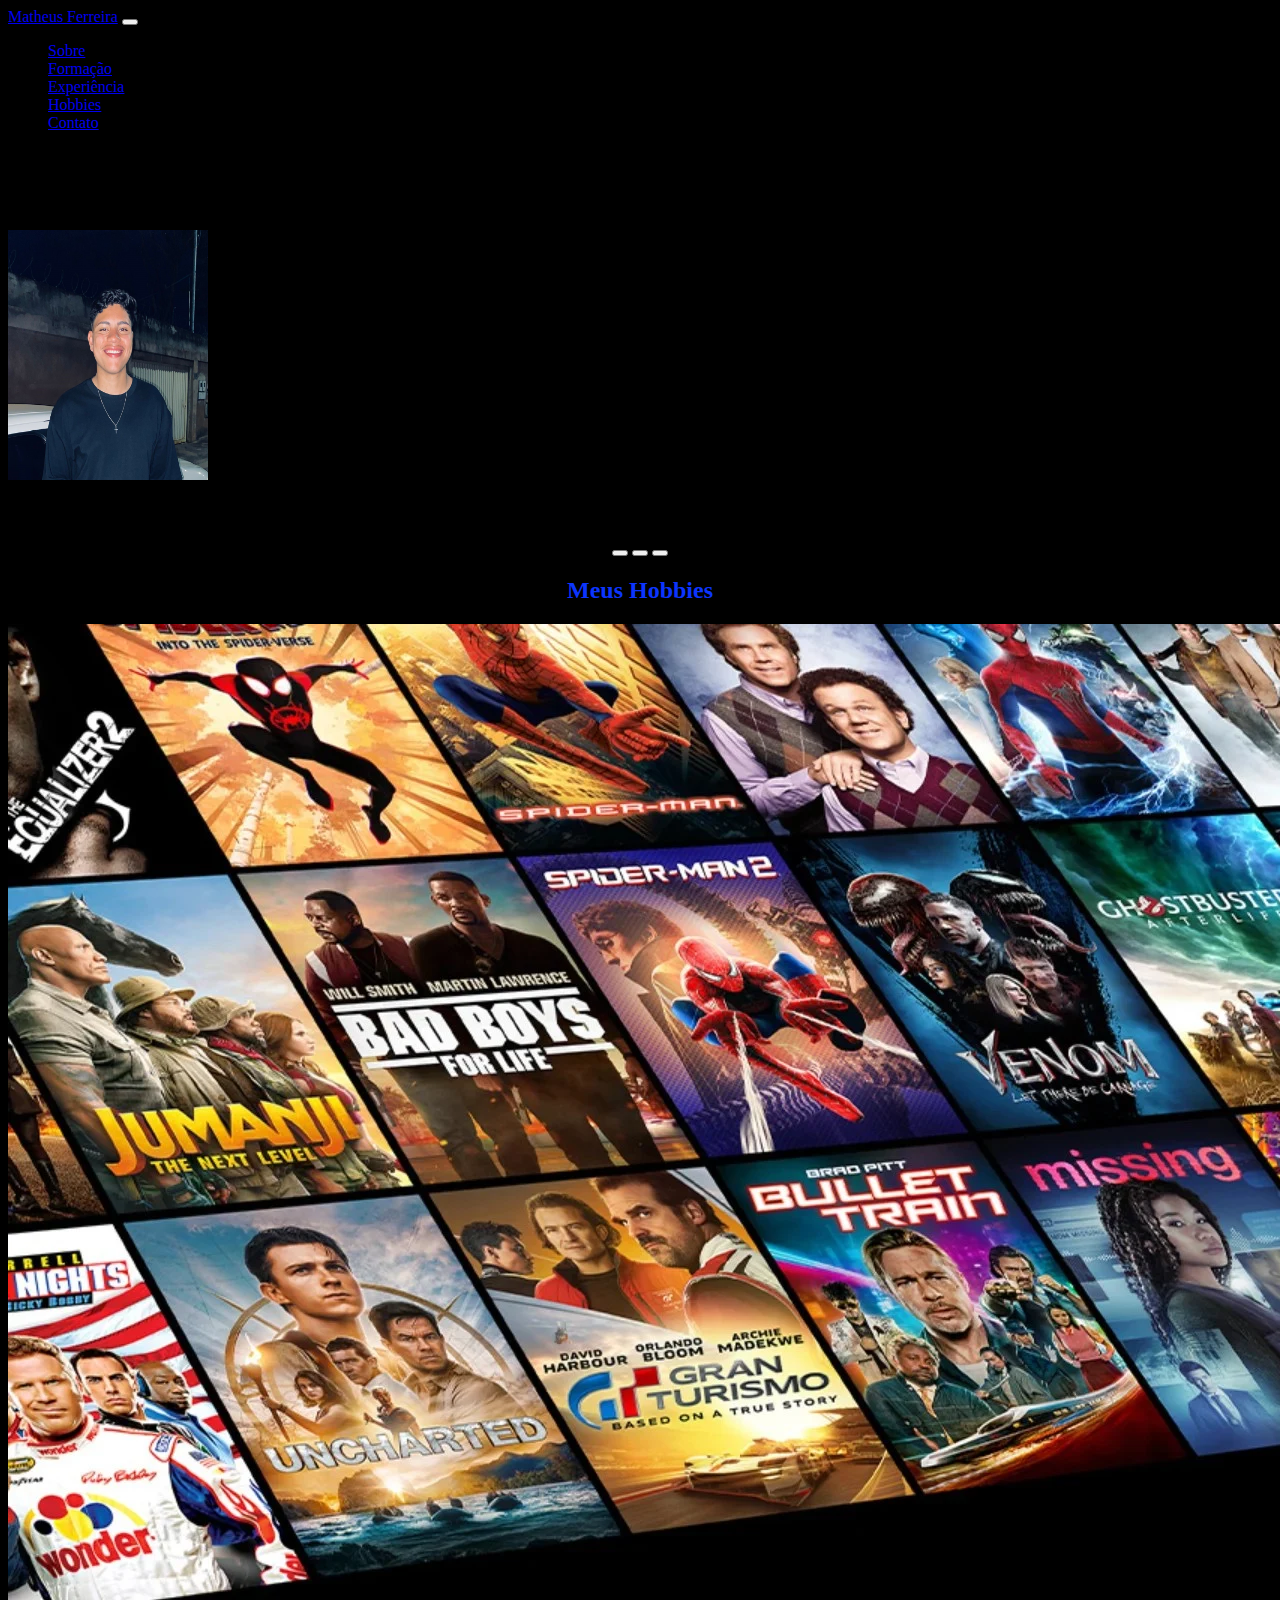
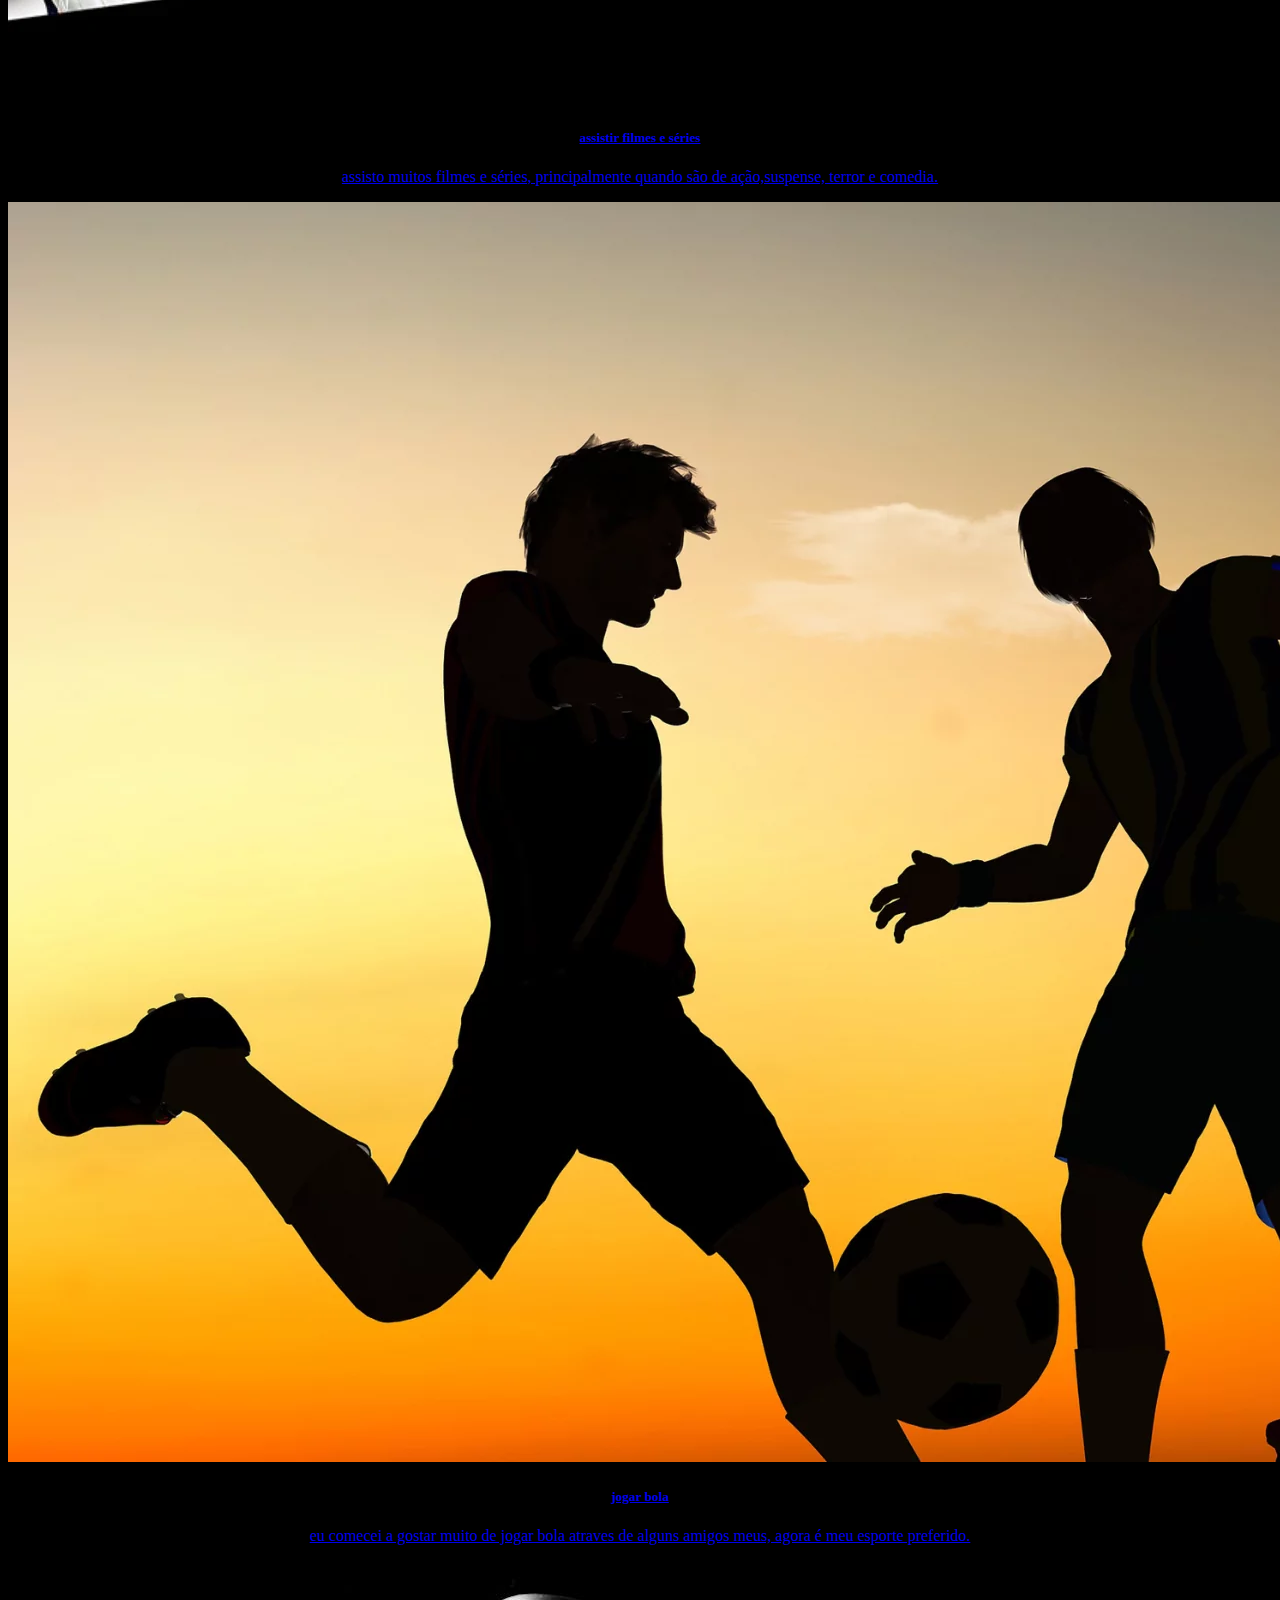
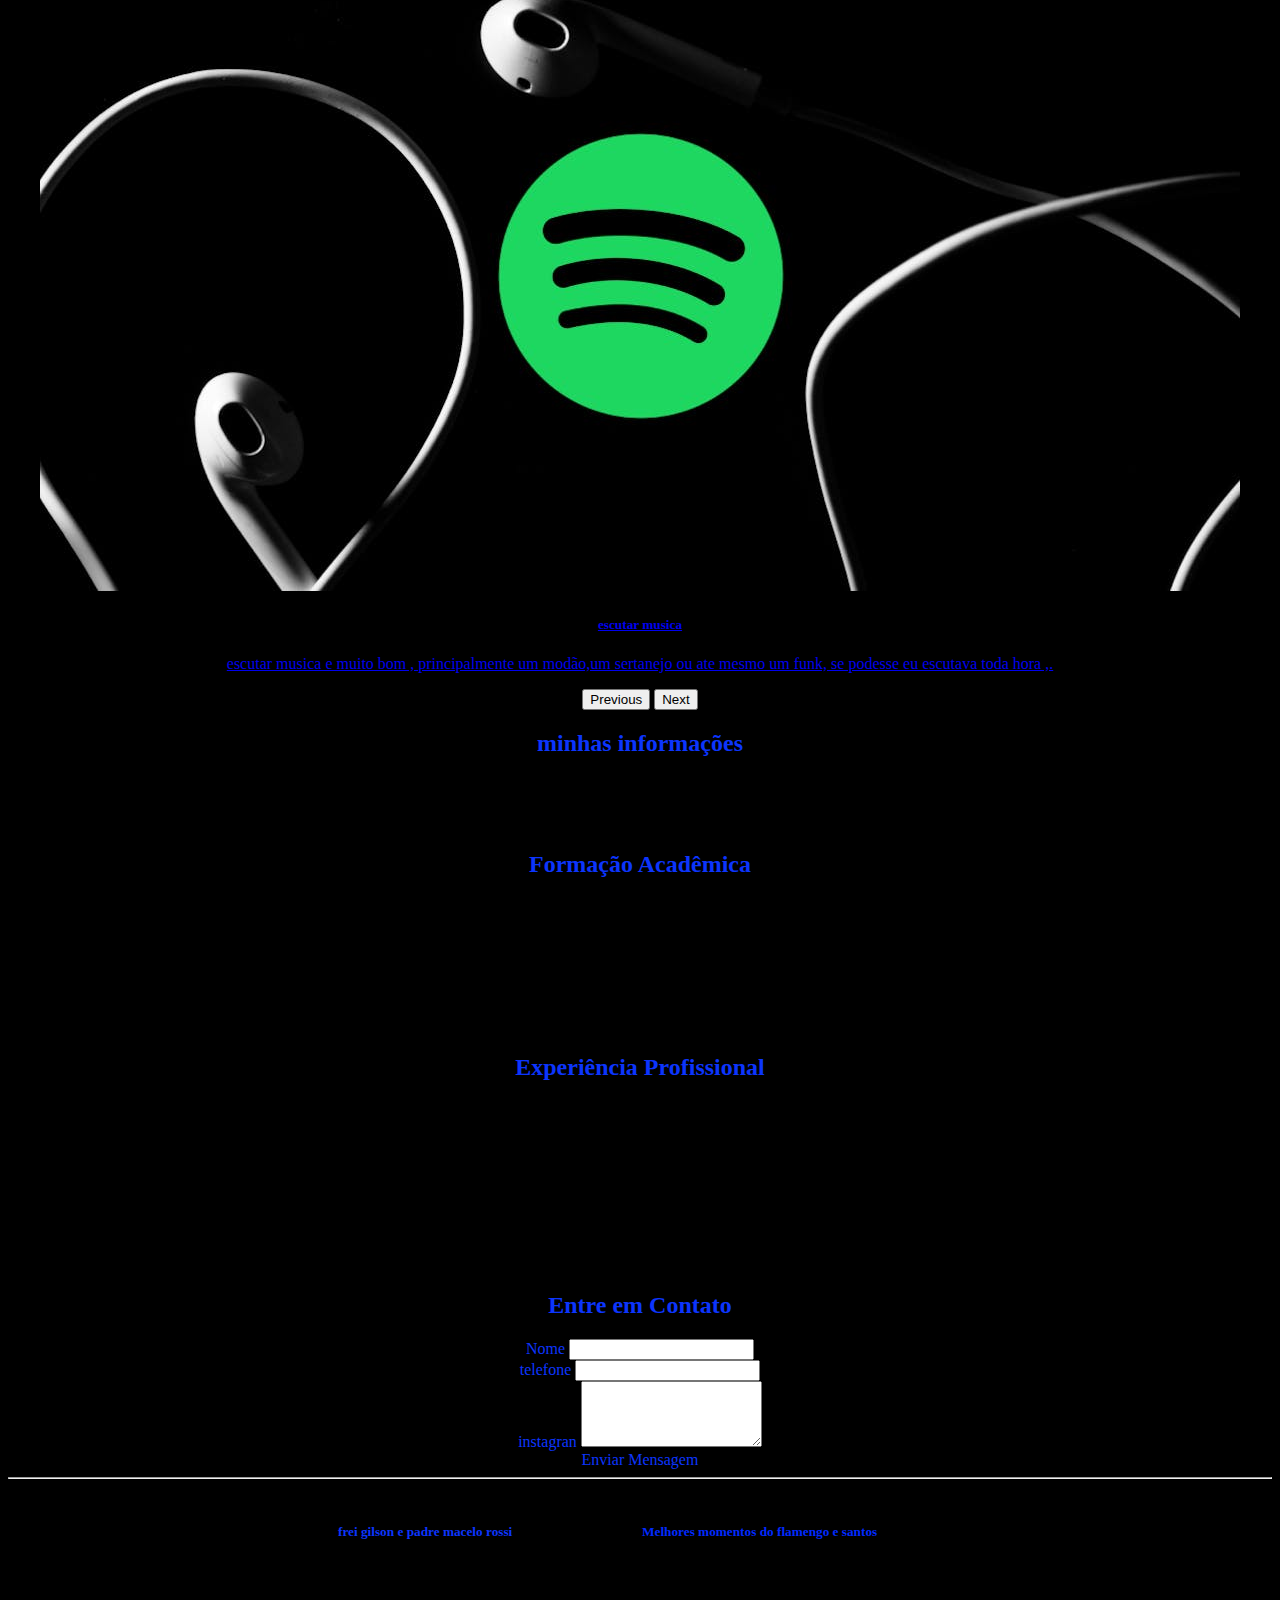
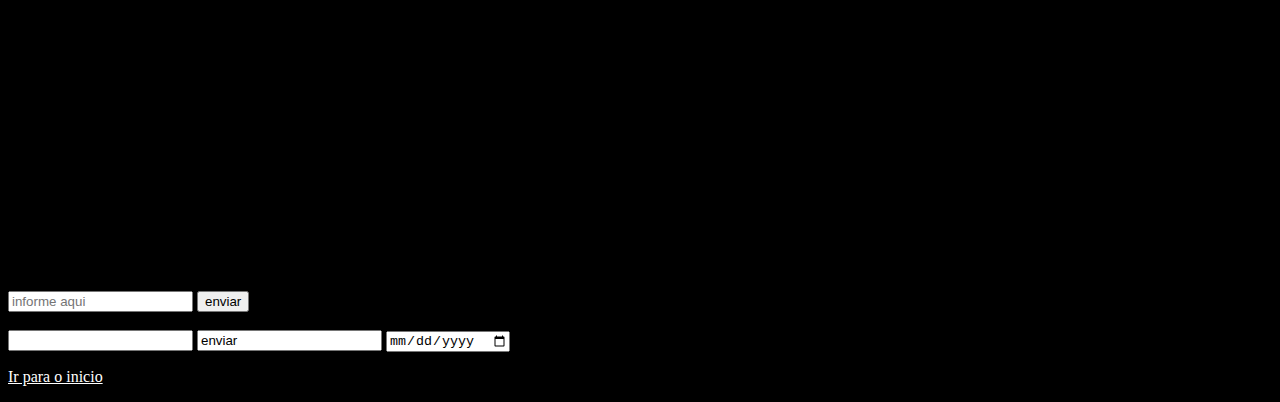
<file: index.html>
<!DOCTYPE html> 
<html>
   
	 <!-- Navbar -->
    <nav class="navbar navbar-expand-lg navbar-dark bg-dark">
        <div class="container">
            <a class="navbar-brand" href="#">Matheus Ferreira</a>
            <button class="navbar-toggler" type="button" data-bs-toggle="collapse" data-bs-target="#navbarNav">
                <span class="navbar-toggler-icon"></span>
            </button>
            <div class="collapse navbar-collapse" id="navbarNav">
                <ul class="navbar-nav ms-auto">
                    <li class="nav-item">
                        <a class="nav-link" href="#sobre">Sobre</a>
                    </li>
                    <li class="nav-item">
                        <a class="nav-link" href="#formacao">Formação</a>
                    </li>
                    <li class="nav-item">
                        <a class="nav-link" href="#experiencia">Experiência</a>
                    </li>
                    <li class="nav-item">
                        <a class="nav-link" href="#hobbies">Hobbies</a>
                    </li>
                    <li class="nav-item">
                        <a class="nav-link" href="#contato">Contato</a>
                    </li>
					<li><a href="#fim" style="color:#000000;">Ir até o fim</a>
	<!doctype html>
<html lang="en"></li>
                </ul>
            </div>
        </div>
    </nav>

		<head>
				<title>MEU TRABALHO</title>
		</head>
            <body style="background-color: #000000;">
                
		<style>


		h1{color:black;}
		body{background-color:#000000;}
         h2{color:rgb(17, 0, 255);}
		body{background-color:#0b07ff;}
         
		</style>
       
		<!-- embutido ou inline -->
	<body style="color:#ffffff;"id="inicio" >
    
		<!-- Header -->
    <header class="bg-primary text-white text-center py-5">
        <div class="container">
            <h1>Matheus Ferreira Laurintino</h1>
            <img src="img/MINHA FOTO.jpg" alt=""  style="width: 200px; height: 250px;">
            <p>20 ANOS</p>
        </div>
    </header>
	
  <head>
    <meta charset="utf-8">
    <meta name="viewport" content="width=device-width, initial-scale=1">
    <title>Bootstrap demo</title>
    <link href="https://cdn.jsdelivr.net/npm/bootstrap@5.3.7/dist/css/bootstrap.min.css" rel="stylesheet" integrity="sha384-LN+7fdVzj6u52u30Kp6M/trliBMCMKTyK833zpbD+pXdCLuTusPj697FH4R/5mcr" crossorigin="anonymous">
  </head>
  <body>
    <h1></h1>
    <script src="https://cdn.jsdelivr.net/npm/bootstrap@5.3.7/dist/js/bootstrap.bundle.min.js" integrity="sha384-ndDqU0Gzau9qJ1lfW4pNLlhNTkCfHzAVBReH9diLvGRem5+R9g2FzA8ZGN954O5Q" crossorigin="anonymous"></script>
  </body>
</html>
	<form>
		
	<center>
	<!-- enbutido ou inline-->
	<div id="carouselExampleCaptions" class="carousel slide">
  <div class="carousel-indicators">
    <button type="button" data-bs-target="#carouselExampleCaptions" data-bs-slide-to="0" class="active" aria-current="true" aria-label="Slide 1"></button>
    <button type="button" data-bs-target="#carouselExampleCaptions" data-bs-slide-to="1" aria-label="Slide 2"></button>
    <button type="button" data-bs-target="#carouselExampleCaptions" data-bs-slide-to="2" aria-label="Slide 3"></button>
  </div>
  
   <!-- Hobbies -->
    <section id="hobbies" class="py-5 bg-light">
        <div class="container">
           <td> <h2 class="text-center mb-4" style="color:#0c35fd;"> Meus Hobbies</h2></td>
            <div class="row">
              
  <div class="carousel-inner">
    <div class="carousel-item active">
    <a target="-blanck"
    href="https://www.netflix.com/br/">
      <img src="img/filmes.webp" class="d-block w-100" alt="..." >
     
      <div class="carousel-caption d-none d-xl-block">
        <h5>assistir filmes e séries</h5>
        <p>assisto muitos filmes e séries, principalmente quando são de ação,suspense, terror e comedia. </p>
        </a>
      </div>
    </div>
    <div class="carousel-item">
        <a target="-blanck"
    href="https://ge.globo.com/">
      <img src="img/futebol.webp" class="d-block w-100" alt="...">
      <div class="carousel-caption d-none d-xl-block">
        <h5>jogar bola</h5>
        <p>eu comecei a gostar muito de  jogar bola atraves de alguns amigos meus, agora 
			é meu esporte preferido. </p>
            </a>
      </div>
    </div>
    <div class="carousel-item">
        <a target="-blanck"
    href="https://open.spotify.com/intl-pt">
      <img src="img/musica.jpg" class="d-block w-100" alt="...">
      <div class="carousel-caption d-none d-xl-block">
        <h5> escutar musica </h5>
        <p >escutar musica e muito bom , principalmente um modão,um sertanejo ou ate mesmo um funk,
			se podesse eu escutava toda hora ,.</p>
            </a>
      </div>
    </div>
  </div>
  <button class="carousel-control-prev" type="button" data-bs-target="#carouselExampleCaptions" data-bs-slide="prev">
    <span class="carousel-control-prev-icon" aria-hidden="true"></span>
    <span class="visually-hidden">Previous</span>
  </button>
  <button class="carousel-control-next" type="button" data-bs-target="#carouselExampleCaptions" data-bs-slide="next">
    <span class="carousel-control-next-icon" aria-hidden="true"></span>
    <span class="visually-hidden">Next</span>
  </button>
</div>
 </ul>
                </div>
            </div>
        </div>
    </section>


    <!-- Sobre -->
    <section id="sobre" class="py-5">
        <div class="container">
           <td></td> <h2 class="text-center mb-4" style="color:#0c35fd;">minhas informações</h2></td>
            <div class="row">
                <div class="col-md-6 offset-md-3">
                    <ul class="list-group">
                        <li class="list-group-item">idade: 20 anos</li>
                        <li class="list-group-item">data de nascimento:18/05/2005</li>
                        <li class="list-group-item"> planaltina</li>
                    </ul>
                </div>
            </div>
        </div>
    </section>

    <!-- Formação -->
    <section id="formacao" class="py-5 bg-light">
        <div class="container">
           <td></td> <h2 class="text-center mb-4" style="color:#0c35fd;">Formação Acadêmica</h2></td>
            <div class="row">
                <div class="col-md-6 offset-md-3">
                    <div class="card mb-3">
                        <div class="card-body">
                            <h5 class="card-title">Ensino Superior:cursando</h5>
                            <p class="card-text">curso: Análise e Desenvolvimento de Sistemas (cursando)</p>
                        </div>
                    </div>
                    <div class="card mb-3">
                        <div class="card-body">
                            <h5 class="card-title">Ensino Médio:completo</h5>
                            
                            <p class="card-text">nome da instituição :centro euducacional dona 
                                américa guimarães</p>
                        </div>
                    </div>
                </div>
            </div>
        </div>
    </section>

    <!-- Experiência -->
    <section id="experiencia" class="py-5">
        <div class="container">
           <td></td> <h2 class="text-center mb-4" style="color:#0c35fd;">Experiência Profissional</h2></td>
            <div class="row">
                <div class="col-md-6">
                    <div class="card mb-3">
                        <div class="card-body">
                            <h5 class="card-title">mercado</h5>
                            <p class="card-text">Período: 3 anos </p>
                            <p class="card-text">Cargo: repositor</p>
                        </div>
                    </div>
                </div>
                <div class="col-md-6">
                    <div class="card mb-3">
                        <div class="card-body">
                            <h5 class="card-title">areas onde pretende atuar </h5>
                            <p class="card-text">no BNDES, CEF,BB,
                                 ORGÃO DA ADMINISTRAÇÃO PÚBLICA FEDERAL OU EM QUALQUER OUTRA AREA DE TI</p>
                            
                        </div>
                    </div>
                </div>
            </div>
        </div>
    </section>

    <!-- Contato -->
    <section id="contato" class="py-5">
        <div class="container">
           <td> <h2 class="text-center mb-4" style="color:#0c35fd;">Entre em Contato</h2></td>
            <div class="row">
                <div class="col-md-6 offset-md-3">
                    <form id="contactForm">
                        <div class="mb-3">
                            <label for="nome" class="form-label"style="color:#0c35fd;">Nome</label>
                            <input type="text" class="form-control" id="nome" required>
                        </div>
                        <div class="mb-3">
                            <label for="email" class="form-label"style="color:#0c35fd;">telefone</label>
                            <input type="email" class="form-control" id="email" required>
                        </div>
                        <div class="mb-3">
                            <label for="mensagem" class="form-label"style="color:#0c35fd;">instagran</label>
                            <textarea class="form-control" id="mensagem" rows="4" required></textarea>
                        </div>
                       <td> <type="submit" class="btn btn-primary"style="color:#0c35fd;"> Enviar Mensagem</button></td>
                    </form>
                </div>
            </div>
        </div>
    </section>
	</center>
		</ol>
		<hr>
        <center>
        <table>
	        <tr>
		
		        <td><h5 style="color:#0c35fd;"> frei gilson e padre macelo rossi</h5></td>
		        <td><h5 style="color:#002aff;"> Melhores momentos do flamengo e santos</h5></td>
	        </tr>
            <tr>
		        <td><iframe width="300" height="300" src="https://www.youtube.com/embed/9ICyo6jUNB0?si=HnlXuqsoBl9DOYuw" title="YouTube video player" frameborder="0" allow="accelerometer; autoplay; clipboard-write; encrypted-media; gyroscope; picture-in-picture; web-share" referrerpolicy="strict-origin-when-cross-origin" allowfullscreen></iframe>
		          </td>
			    <td><iframe width="300" height="300" src="https://www.youtube.com/embed/ycpt3nSK4QE?si=1BgR1x9okXoiEIFV" title="YouTube video player" frameborder="0" allow="accelerometer; autoplay; clipboard-write; encrypted-media; gyroscope; picture-in-picture; web-share" referrerpolicy="strict-origin-when-cross-origin" allowfullscreen></iframe>
			      </td>
		    </tr>
			<h2></h2>
        </table>
		</center>
		informe também o (s) seu (s)hobbie (s) 
		<br><input  type="text" placeholder="informe aqui">
		<input type="submit" value ="enviar">
		<br>informe  seu email
		<br><input type="email">
		<input type="submt" value="enviar">
		<input type="date">


		
    
	 <p id="fim">
		<a href="#inicio" style="color:#ffffff;">Ir para o inicio</a>
		
	    </body>
    </style>
</html>
</file>
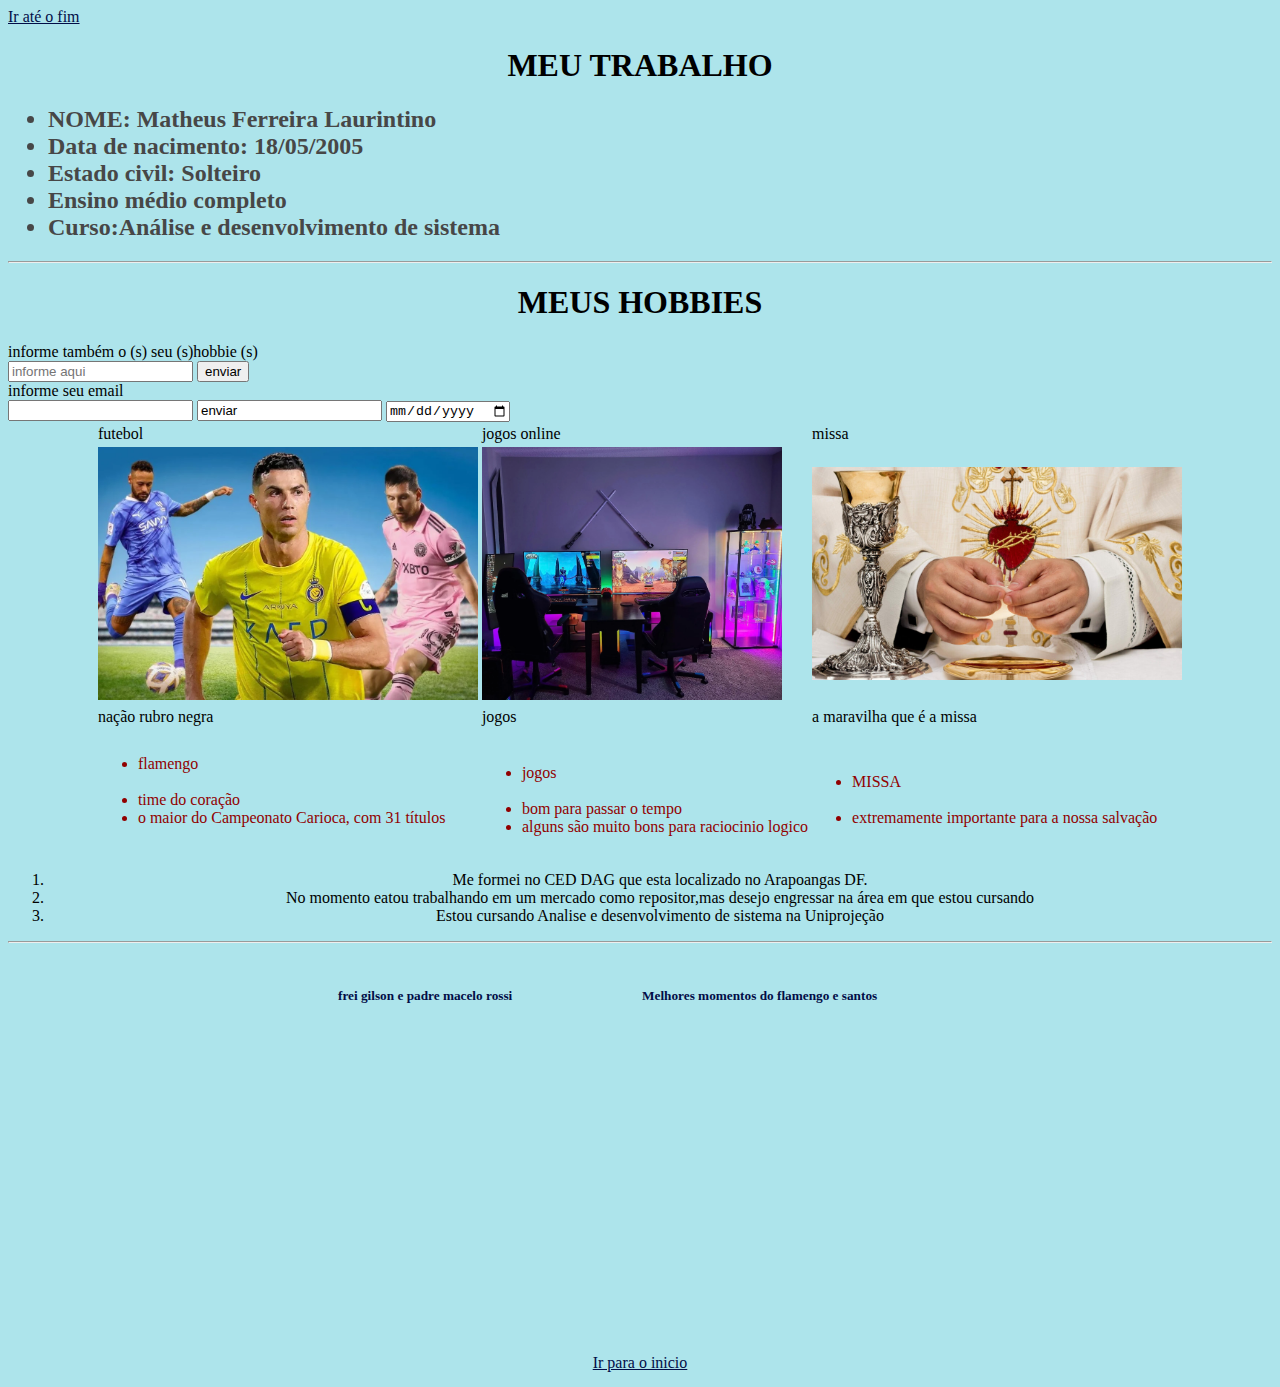
<file: nvm/index.html>
<!DOCTYPE html> 
<html>
		<head>
				<title>MEU TRABALHO</title>
		</head>
		<link rel="stylesheet"  href="css/estilo.css">
		<style>
		
		</style>
		<!-- embutido ou inline -->
	<body style="color:black;"id="inicio">
	<a href="#fim" style="color:#020D47;">Ir até o fim</a>
	<center>
	<h1>MEU TRABALHO</h1>
	</center>
	<ul>
		    <h2 style="color:#474747;">
			<li>NOME: Matheus Ferreira Laurintino</li>
		    <li>Data de nacimento: 18/05/2005</li>
		    <li>Estado civil: Solteiro</li>
			<li>Ensino médio completo</li>
			<li>Curso:Análise e desenvolvimento de sistema</li>
			</h2>
			</ul>
			<hr>
			</hr>
	<center>
	
	<h1>MEUS HOBBIES</h1>
    </center>
	<form>
		informe também o (s) seu (s)hobbie (s) 
		<br><input  type="text" placeholder="informe aqui">
		<input type="submit" value ="enviar">
		<br>informe  seu email
		<br><input type="email">
		<input type="submt" value="enviar">
		<input type="date">
	<center>
	<!-- enbutido ou inline-->
	<table style="color:#910000;">
		<tr style="color:black;">
			<td>futebol</td>
			<td>jogos online</td>
			<td>missa</td>
		</tr>
		<tr>
			<td> 
			<a target="_blanck"
			href="https://www.flamengo.com.br/">
			<img src="../nvm/img2/futebol.webp" width="380px" title="nação rubro negra"></td>
			<td>
			<a target="_blanck"
			href="https://store.epicgames.com/pt-BR/">
			<img src="../nvm/img2/jogos.webp"width="300px" title="jogos"></td>
			<td>
			<a target="_blanck"
			href="https://www.cancaonova.com/">
			<img src="../nvm/img2/missa.jpg"width="370px" title="missa"></td>
		</tr>
		<tr>
		    <td style="color:black;">nação rubro negra</td>
			<td style="color:black;">jogos </td>
			<td style="color:black;">a maravilha que é a missa</td>
		</tr>
		<tr>
			<td>
			<ul>
				<li>flamengo</li>
			    <br><li>time do coração</li>
				<li> o maior do Campeonato Carioca, com 31 títulos</li>
			</ul>
			</td>
			<td>
			<br>
			<ul>
				<li>jogos</li>
				<br><li>bom para passar o tempo</li>
				<li>alguns são muito bons para raciocinio logico</li>
			</ul>
			</td>
			<td>
			<br>
			<ul>
				<li> MISSA</li>
				<br><li>extremamente importante para a nossa salvação</li>
			</td>
	</table>
	</cente>
	<ol>
		   <li>Me formei no CED DAG que esta localizado no Arapoangas DF.</li>
		   <li>No momento eatou trabalhando em um mercado como repositor,mas desejo
		   engressar na área em que estou cursando</li>
		   <li> Estou cursando Analise e desenvolvimento de sistema na Uniprojeção</li>
		   
		</ol>
		<hr>
        <center>
        <table>
	        <tr>
		
		        <td><h5 style="color:#020D47;"> frei gilson e padre macelo rossi</h5></td>
		        <td><h5 style="color:#020D47;"> Melhores momentos do flamengo e santos</h5></td>
	        </tr>
            <tr>
		        <td><iframe width="300" height="300" src="https://www.youtube.com/embed/9ICyo6jUNB0?si=HnlXuqsoBl9DOYuw" title="YouTube video player" frameborder="0" allow="accelerometer; autoplay; clipboard-write; encrypted-media; gyroscope; picture-in-picture; web-share" referrerpolicy="strict-origin-when-cross-origin" allowfullscreen></iframe>
		          </td>
			    <td><iframe width="300" height="300" src="https://www.youtube.com/embed/ycpt3nSK4QE?si=1BgR1x9okXoiEIFV" title="YouTube video player" frameborder="0" allow="accelerometer; autoplay; clipboard-write; encrypted-media; gyroscope; picture-in-picture; web-share" referrerpolicy="strict-origin-when-cross-origin" allowfullscreen></iframe>
			      </td>
		    </tr>
			<h2></h2>
        </table>
		</center>
	<p id="fim">
		<a href="#inicio" style="color:#020D47;">Ir para o inicio</a>
	</body>
</html>
</file>
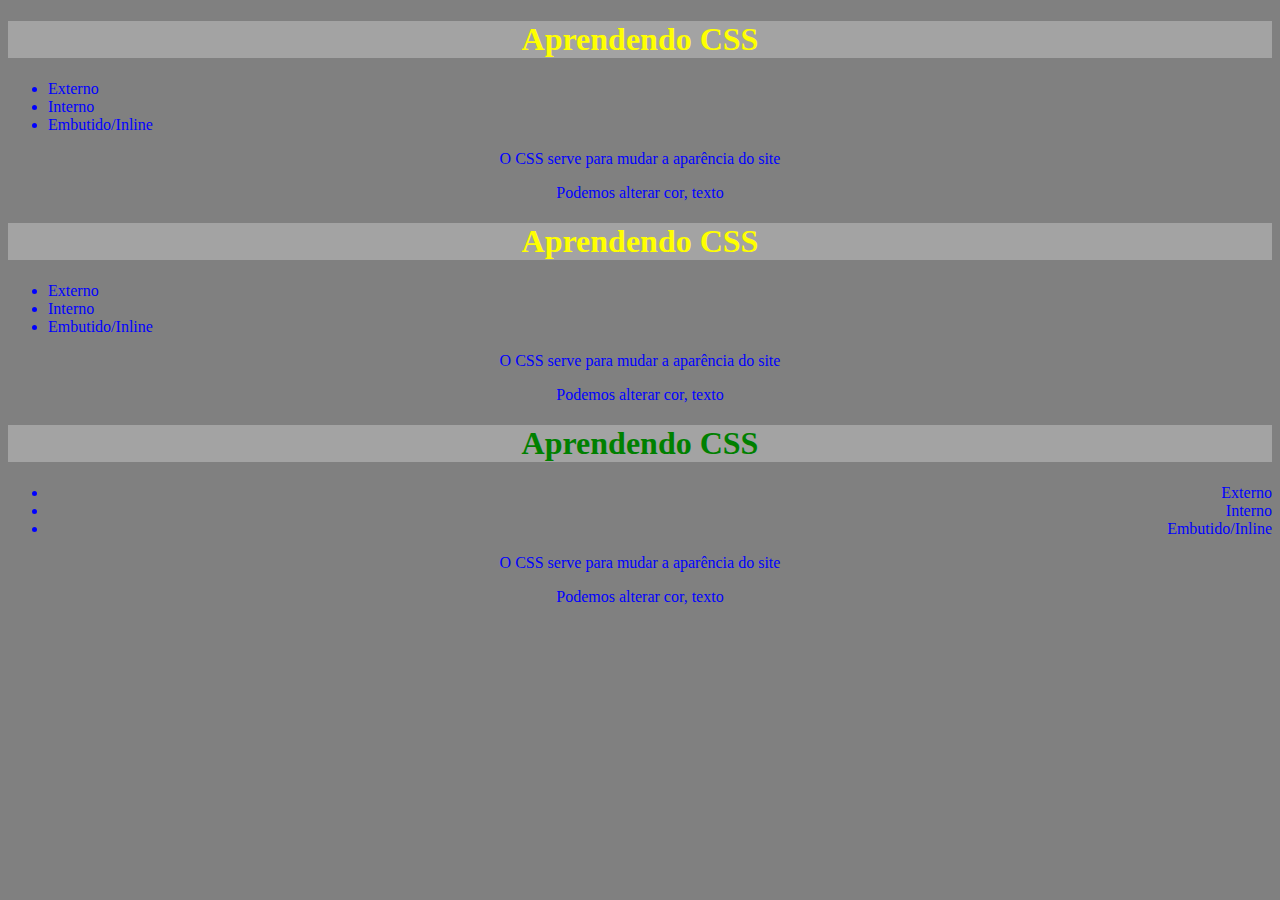
<file: css/cssInternoEmbutido.html>
<!DOCTYPE html>
<html>
	<head>
		<meta charset="UTF-8">
		<title>Usando CSS</title>
		<style>
			h1{
				background-color:#A3A3A3;
				color: yellow;
			}
			body{
				color: red;
				background-color: gray;
				text-align: center;
			}
			ul{
				text-align:left;
			}
		</style>
	</head>
	<!-- CSS embutido ou inline-->
	<body style="color: blue;">
		<h1>Aprendendo CSS</h1>
		<ul>
			<li>Externo</li>
			<li>Interno</li>
			<li>Embutido/Inline</li>
		</ul>
			O CSS serve para mudar
			a aparência do site
			<p>Podemos alterar cor, texto</p>
		<h1>Aprendendo CSS</h1>
		<ul>
			<li>Externo</li>
			<li>Interno</li>
			<li>Embutido/Inline</li>
		</ul>
			O CSS serve para mudar
			a aparência do site
			<p>Podemos alterar cor, texto</p>
		<h1 style="color: green;">Aprendendo CSS</h1>
		<ul style="text-align:right">
			<li>Externo</li>
			<li>Interno</li>
			<li>Embutido/Inline</li>
		</ul>
			O CSS serve para mudar
			a aparência do site
			<p>Podemos alterar cor, texto</p>
		
	</body>
</html>
</file>
<file: nvm/css/estilo.css>
h1{color:black}
		body{background-color :#ade4eb;}
</file>
